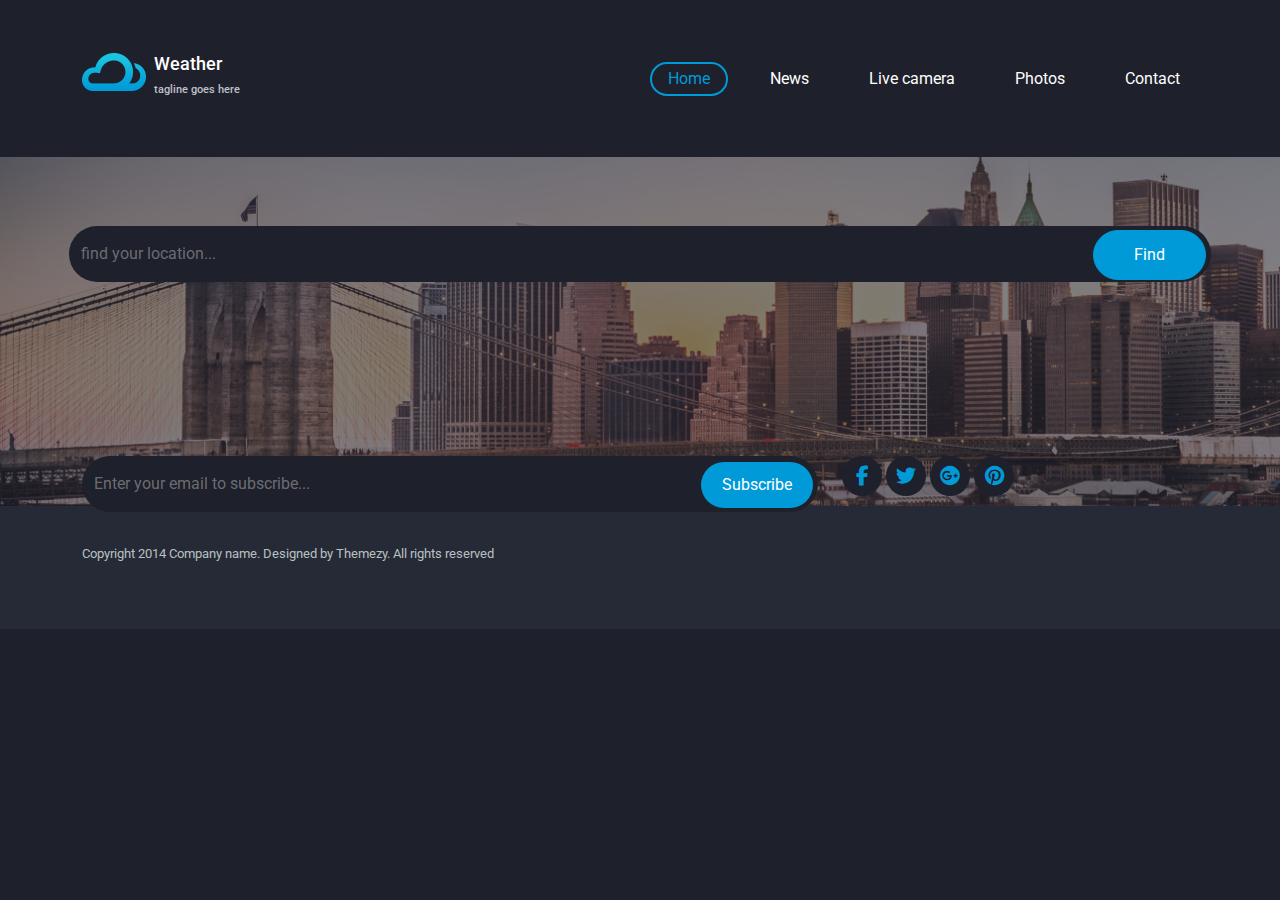
<file: index.html>
<!DOCTYPE html>
<html lang="en">

<head>
  <meta charset="UTF-8">
  <meta name="viewport" content="width=device-width, initial-scale=1.0">
  <title>weather</title>
  <!-- ^ web font style sheet -->
  <link rel="preconnect" href="https://fonts.googleapis.com">
  <link rel="preconnect" href="https://fonts.gstatic.com" crossorigin>
  <link
    href="https://fonts.googleapis.com/css2?family=Roboto:ital,wght@0,100;0,300;0,400;0,500;0,700;0,900;1,100;1,300;1,400;1,500;1,700;1,900&display=swap"
    rel="stylesheet">

  <!-- todo fontawesome style sheet -->
  <link rel="stylesheet" href="css/all.min.css">
  <!-- * bootstrap style sheet -->
  <link rel="stylesheet" href="css/bootstrap.min.css">
  <!-- ^mdia style sheet -->
  <link rel="stylesheet" href="css/media.css">
  <link rel="stylesheet" href="">
  <!-- ! css style sheet -->
  <link rel="stylesheet" href="css/main.css">
</head>

<body>
  <!-- * navbar -->
  <nav class="navbar navbar-expand-lg d-flex justify-content-between   nav-scroll py-5  ">
    <div class="container">
      <a class="navbar-brand d-flex " href="#">
        <img src="img/logo@2x.png" class="logo" alt="">
        <div class="logo-title ps-2">
          <h4 class="h6 first-title "> Weather </h4>
          <h5 class="h6 second-title ">tagline goes here</h5>
        </div>
      </a>
      <button class="navbar-toggler" type="button" data-bs-toggle="collapse" data-bs-target="#navbarNav"
        aria-controls="navbarNav" aria-expanded="false" aria-label="Toggle navigation">
        <span class="navbar-toggler-icon "></span>
      </button>
      <div class="collapse navbar-collapse" id="navbarNav">
        <ul class="navbar-nav ms-auto  d-flex gap-4">
          <li class="nav-item ">
            <a class="nav-link active  px-3" aria-current="page" href="#">Home</a>
          </li>
          <li class="nav-item">
            <a class="nav-link  px-3" href="#">News</a>
          </li>
          <li class="nav-item">
            <a class="nav-link px-3" href="#">Live camera</a>
          </li>
          <li class="nav-item">
            <a class="nav-link  px-3" href="#">Photos</a>
          </li>
          <li class="nav-item">
            <a class="nav-link Contact px-3" href="#contact">Contact</a>
          </li>

        </ul>
      </div>
    </div>
  </nav>
  <!-- !header -->
  <div class="div  d-flex justify-content-center align-items-center ">
    <header class="site-header">
    
        <form class="location position-relative ">
          <input id="inputSearch" type="text" placeholder="find your location..."
            class="form-control w-100 py-3 rounded rounded-5">
          <input type="button" value="Find" id="submit" class="btn rounded rounded-5  btn-find ">


        </form>
      
    </header>
  </div>
  <!-- & weather content -->
  <div class="weather-content mb-5">
    <div class="container ">
      <div class="weather-group">
        <div id="getWeather" class="row g-4 d-flex justify-content-between  ">
         


        </div>
      </div>
    </div>
  </div>
  
  <!-- & weather footer -->
  <div class="weather-footer">
    <div class="container">
      <div class="row d-flex justify-content-between">
        <div class="col-lg-8">
          <form class="subscribe-form position-relative mb-4">
            <input type="text" placeholder="Enter your email to subscribe..."
              class="form-control w-100 py-3 rounded rounded-5">
            <button class="btn  rounded rounded-5  btn-subscribe ">Subscribe</button>
          </form>
        </div>
        <div class="col-lg-3">
          <div class="social d-flex gap-1">

            <div class="frame d-flex justify-content-center align-items-center">
              <i class="fa-brands fa-facebook-f fs-5"></i>
            </div>
            <div class="frame d-flex justify-content-center align-items-center">
              <i class="fa-brands fa-twitter fs-5"></i>
            </div>
            <div class="frame d-flex justify-content-center align-items-center">
              <i class="fa-brands fa-google-plus fs-5"></i>
            </div>
            <div class="frame d-flex justify-content-center align-items-center">
              <i class="fa-brands fa-pinterest fs-5"></i>
            </div>
          </div>
        </div>
        <div class="row">
          <p class="mt-2 end-title">Copyright 2014 Company name. Designed by Themezy. All rights reserved</p>
        </div>
      </div>
    </div>
  </div>
  <!-- & js for bootstrap  -->
  <script src="js/bootstrap.bundle.min.js"></script>
  <!-- * js style sheet -->
  <script src="js/main.js"></script>
</body>

</html>
</file>
<file: css/media.css>
@media (min-width: 1200px) {
    .container {
        width: 1170px;
    }
}
@media (min-width:576px) {
        .group-temp{
display: flex;
flex-direction: column;
justify-content: center;
align-items: center;
        }
    
}

@media (min-width: 992px) {
     .col-lg-3 {
  
        width: 33.3%;
      }
        .group-temp{
            display: flex;
            flex-direction: column;
         justify-content: center;
         align-items: center;
       
                    }
    }
</file>
<file: css/main.css>
/* global scpoe */
*, ::after, ::before {
    box-sizing: border-box;
    
}
:root{
    --main-color:#1E202B;
    --main-font:"Roboto", serif;
    --second-color:#009ad8;
}
body{
    background-color: var(--main-color);
    font-family: var(--main-font);
}

img.logo{
    width: 64px;
    height: 38px;
}
.logo-title .first-title{
    font-size: 1.14rem;
    color: white;
}
.logo-title .second-title{
    font-size: 0.7rem;
    color: #bfc1c8;
}
.nav-link{
    --bs-nav-link-color:#ffff;
}
.navbar-nav .nav-link.active{
    color: #ffff;
}
a.nav-link.nav-link.active{
    /* background-color: blue; */
    border-radius: 1.87rem;
    border: 2px solid transparent;
    border-color: var(--second-color);
    color: var(--second-color);
}
.nav-item a{
    padding-block:3px ;
   
}
a.nav-link{
    border-radius: 1.87rem;
    border: 2px solid transparent;
   
    border-color: transparent;
    
}
a.nav-link:hover{
    border-radius: 1.87rem;
    border: 2px solid transparent;
    border-color: var(--second-color);
    color: var(--second-color);
    transition: 0.5s all;
}
.site-header{
    width: 100%;
   background-image: url(../img/banner.png);
   background-size: cover;
   background-repeat: no-repeat;
   padding: 4.3rem;
   min-height: 21.8rem;

}
input#submit{
    background-color: #009ad8;
    color: white;
    border-color: #009ad8;
}
.btn:hover{
    color: white;
    background-color: var(--second-color);
}
.form-control:focus{
    box-shadow: none;
}
.form-control{
    color: white !important;
}

.num {
    font-size: 5.5rem;
}
.num .to{
    top: -5px;
    position: relative;
    font-size: 4.3rem;
}
.btn-find{
    position: absolute;
    top: 4px;
    right: 0;
    padding-block: 12px;
    padding-inline: 40px;
    margin-right:5px ;
    background: var(--second-color);
    color: white;
}
.location .form-control {
     --bs-body-bg: #1e202b; 
     border: none;
}
.location input::placeholder{
    color:  rgba(182, 182, 182, 0.523) !important;
    font-size: 1rem;
    font-weight: normal;  
}
.weather-group{
    overflow: hidden;
    border-radius: 10px;
    margin-top: -150px;
    margin-bottom: 50px;
}
.header-group{
    background-color: #2D303D;
    color: white;
    padding: 10px;
}
.body-group {
    color: white;
}
.first-day{
    background-color: #323544;
}
.group-temp .digit{
    font-size: 2.1rem;
    margin-right: 30px;
    text-align: center;
}
sup{
    position: relative;
    top: 45px;
    font-size: 4.5rem;
   
    position: relative;
}


.custom{
    color: #009ad8;
 margin-top: 20px;
 margin-bottom: 51px;
}

.second-day{
    background-color: #262936;
}
.third-day{
    
    background-color: #323544;
}
.third-day .degree-ico{
    margin: 30px 0 20px 0;
}
.DayDegree{
    font-size: 2.5rem;
    color: white;
    font-weight: 700;
    margin: 0;
}
.temp{
    font-size: 1.1rem;
    color: #ACC1C8;
    font-weight: 700;
    margin: 0;
}
.thirdDayDegree sup{
    font-size: 75%;
    line-height: 0;
    position: relative;
    top: -5px;
}

.secondDayDegree{
    font-size: 1.7142857143em;
    color: white;
    font-weight: 700;
    margin: 0;
}
.secondDady{
background-color: #222530;
}
.second-day .degree-ico{
    margin: 30px 0 20px 0;
}
.secondDayDegree sup{
    font-size: 75%;
    line-height: 0;
    position: relative;
    top: -5px;
}
.weather-footer{
     background: #262936;
     padding: 3.12rem 0;
}
/* *weather footer */
.subscribe-form .form-control {
    --bs-body-bg: #1e202b; 
    border: none;
}
.subscribe-form input::placeholder{
   color:  rgba(182, 182, 182, 0.523) !important;
   font-size: 1rem;
   font-weight: normal;  
}
.btn-subscribe{
    position: absolute;
    top: 6px;
    right: 0;
    padding-block: 10px;
    padding-inline: 20px;
    margin-right:5px ;
    background: var(--second-color);
    color: white;
}
.social .frame {
    width: 40px;
    height: 40px;
    border-radius: 50%;
    background: #1e202b;
    color: #009ad8;
    cursor: pointer;
    transition: 0.5s all;
}
.social .frame:hover {
    
    background: #009ad8;
    color: white;
   
}
.end-title{
    color: #b6c1c0;
    font-size: 0.8rem;
}

.breadcrumb{
    background: #262936;
    border-radius: 40px;
    padding: 20px 30px; 
}

.breadcrumb a{
    text-decoration: none;
    color: #bfc1c8;
}
</file>
